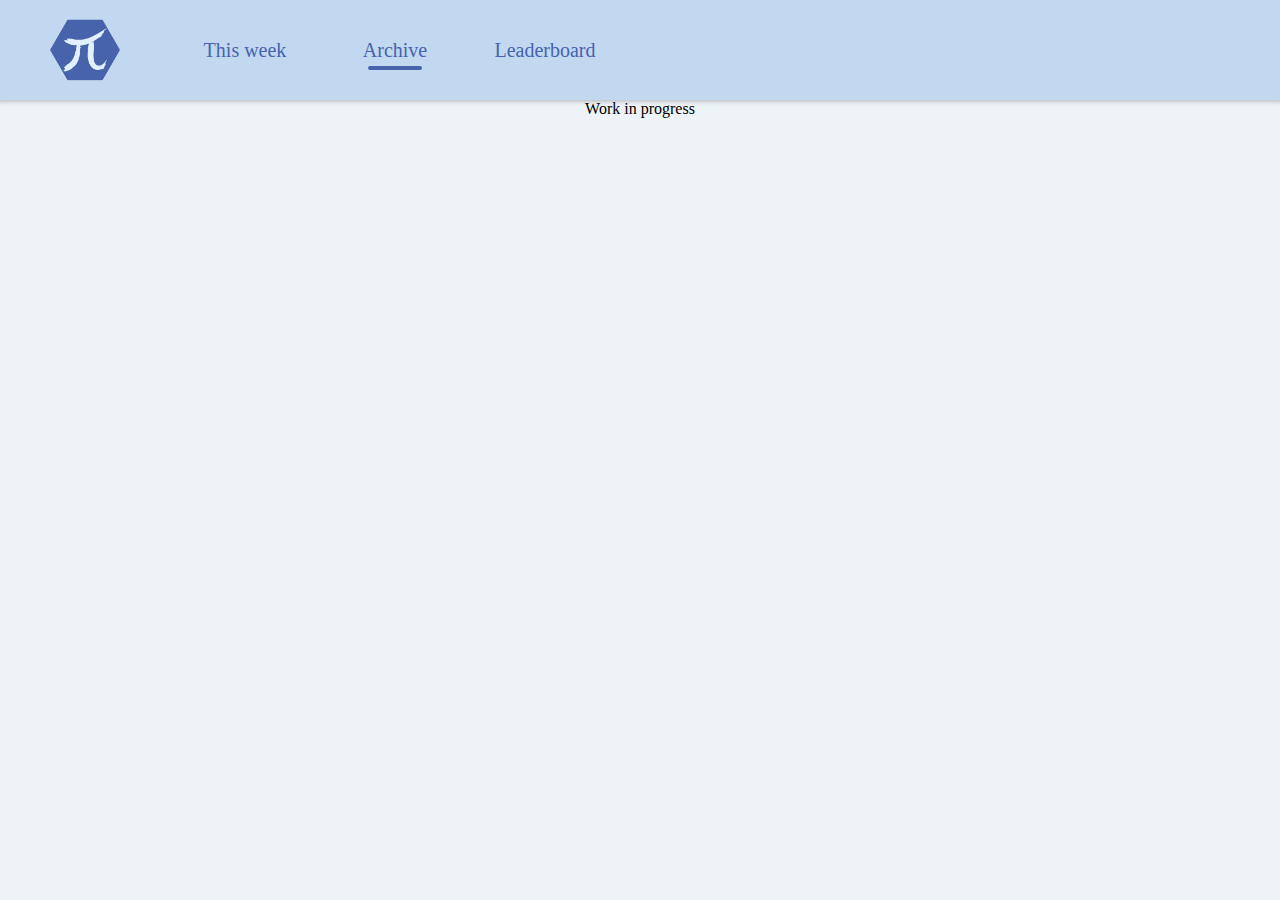
<file: frontend/archive.html>
<!DOCTYPE html>
<html lang="en">
<head>
  <meta charset="utf-8">
  <title>Weekly Math Puzzles</title>

  <link rel="icon" href="static/images/logo.png" type="image/x-icon" />
  <link rel="stylesheet" href="static/style-general.css">
  <link rel="stylesheet" href="static/style-header.css">
</head>
<body>
  <nav class="header">
    <img src="static/images/logo.png" alt="Weekly Math Puzzles" style="width:70px;height:70px;margin-left:50px;margin-top: 15px; margin-bottom: 15px; margin-right: 50px;">
    <a href="/"><button type="button" class="header-button button">This week</button></a><!--
    --><a href="/archive"><button type="button" class="header-button button" id="highlighted-button">Archive</button></a><!--
    --><a href="/leaderboard"><button type="button" class="header-button button">Leaderboard</button></a>
  </nav>

  <div>Work in progress</div>
</body>
</html>
</file>
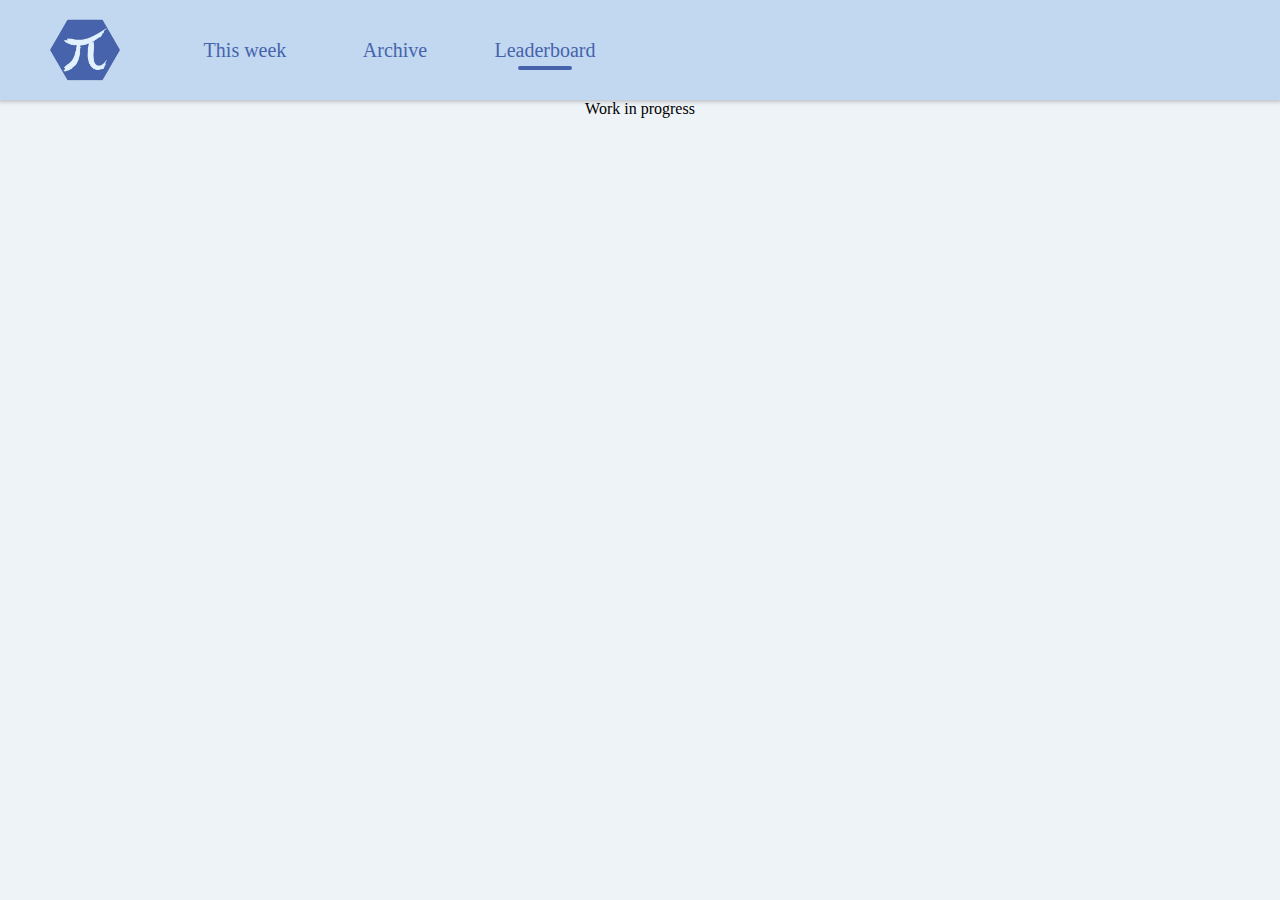
<file: frontend/leaderboard.html>
<!DOCTYPE html>
<html lang="en">
<head>
  <meta charset="utf-8">
  <title>Weekly Math Puzzles</title>

  <link rel="icon" href="static/images/logo.png" type="image/x-icon" />
  <link rel="stylesheet" href="static/style-general.css">
  <link rel="stylesheet" href="static/style-header.css">
</head>
<body>
  <nav class="header">
    <img src="static/images/logo.png" alt="Weekly Math Puzzles" style="width:70px;height:70px;margin-left:50px;margin-top: 15px; margin-bottom: 15px; margin-right: 50px;">
    <a href="/"><button type="button" class="header-button button">This week</button></a><!--
    --><a href="/archive"><button type="button" class="header-button button">Archive</button></a><!--
    --><a href="/leaderboard"><button type="button" class="header-button button" id="highlighted-button">Leaderboard</button></a>
  </nav>

  <div>Work in progress</div>
</body>
</html>
</file>
<file: frontend/static/style-general.css>
html {
    height: 100%;
}

* {
    /*font-family: ui-monospace, monospace;*/
    font-family: 'Roboto';
    background-color: hsla(0, 0%, 100%, 0);
}

div {
    margin: auto;
    text-align: center;
}

a {
    text-decoration: none;
    margin: 0px;
}

body {
    margin: 0px;
    margin-bottom: 200px;
    height: 100%;
    background-repeat: no-repeat;
    background: #d2deeb60;
}

input:hover {
    cursor: pointer;
}
</file>
<file: frontend/static/style-header.css>
.header {
    height: 100px;
    width: 100%;
    background-color: #C1D8F0;
    margin: auto;
    position: relative;
    top: 0px;
    box-shadow: 0 0 4px 2px rgba(0,0,0,0.2);
    display: flex;
}

.header-button {
    width: 150px;
    height: 100px;
    font-size: 20px;
    color: #4663AC;
    border: 0px;
    z-index: 1;
}

.header-button:hover {
    background-color:  #4663ac40;
    /*color: #E1F1FD;*/
    cursor: pointer;
}

#highlighted-button {
    display: flex;
    align-items: center;
    justify-content: center;
}

#highlighted-button::before {
    /*text-decoration: underline;
    text-underline-offset: 15px;
    text-decoration-thickness: 4px;*/
    content: '';
    position: absolute;
    z-index: 1;
    width: 50px; 
    bottom: 30px;
    border: 2px solid #4663AC;
    border-radius : 5px;
}
</file>
